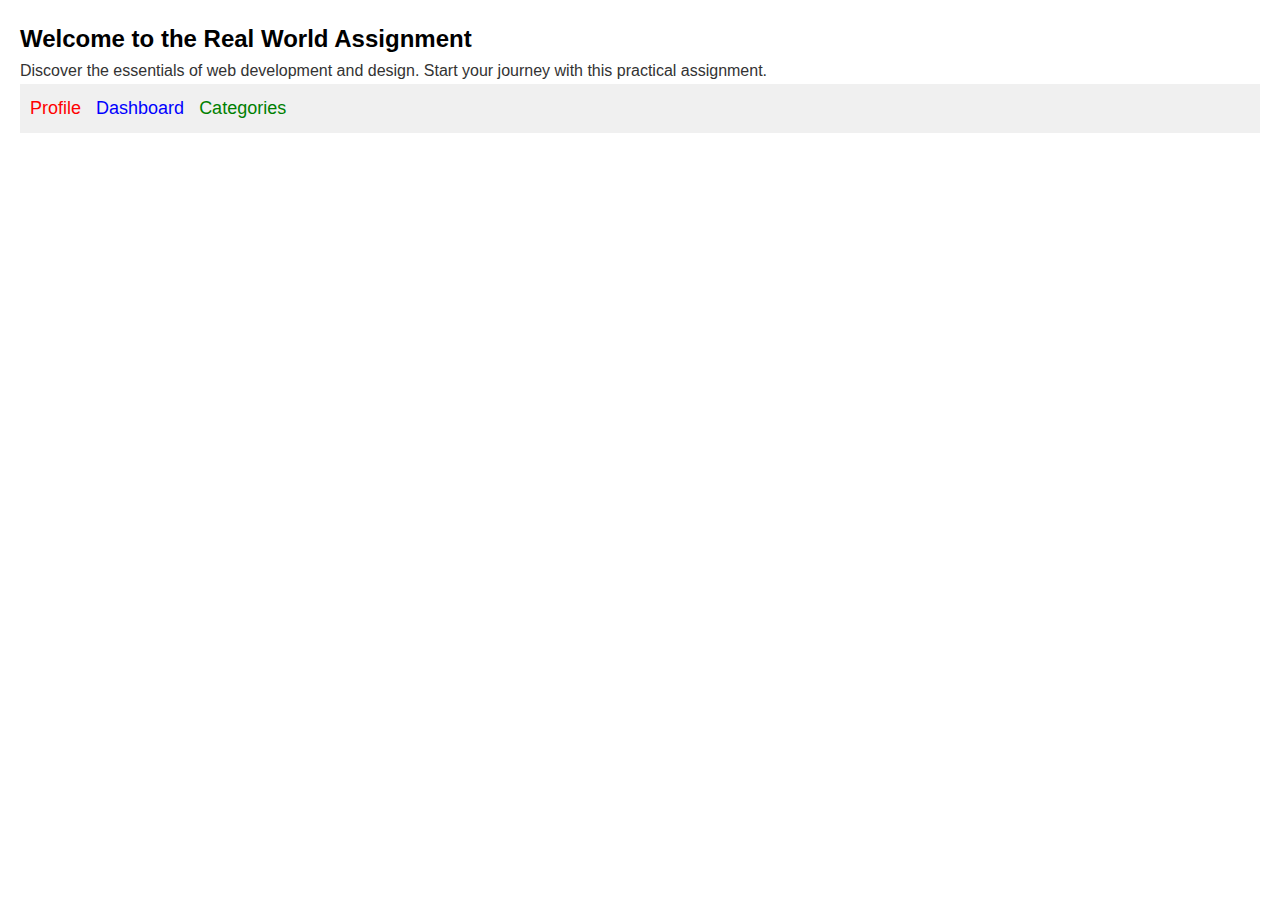
<file: index.html>
<!DOCTYPE html>
<html lang="en">

<head>
    <meta charset="UTF-8">
    <meta name="viewport" content="width=device-width, initial-scale=1.0">
    <title>Home - Real World Assignment</title>
    <link rel="stylesheet" href="style.css">

</head>

<body>
    <h2 style="font-size: 24px;">Welcome to the Real World Assignment</h2>
    <p style="font-size: 16px; color: #333;">
        Discover the essentials of web development and design. Start your journey with this practical assignment.
    </p>
    <div style="font-size: 18px; color: green; background-color: #f0f0f0; padding: 10px;">
    <p>
        <a href="profile.html" style="text-decoration: none; color: red;">Profile</a>&nbsp;&nbsp;
        <a href="dashboard.html" style="text-decoration: none; color: blue;" target="_blank">Dashboard</a>&nbsp;&nbsp;
        <a href="categories.html" style="text-decoration: none; color: green;">Categories</a>
    </p>
    </div>
</body>

</html>
</file>
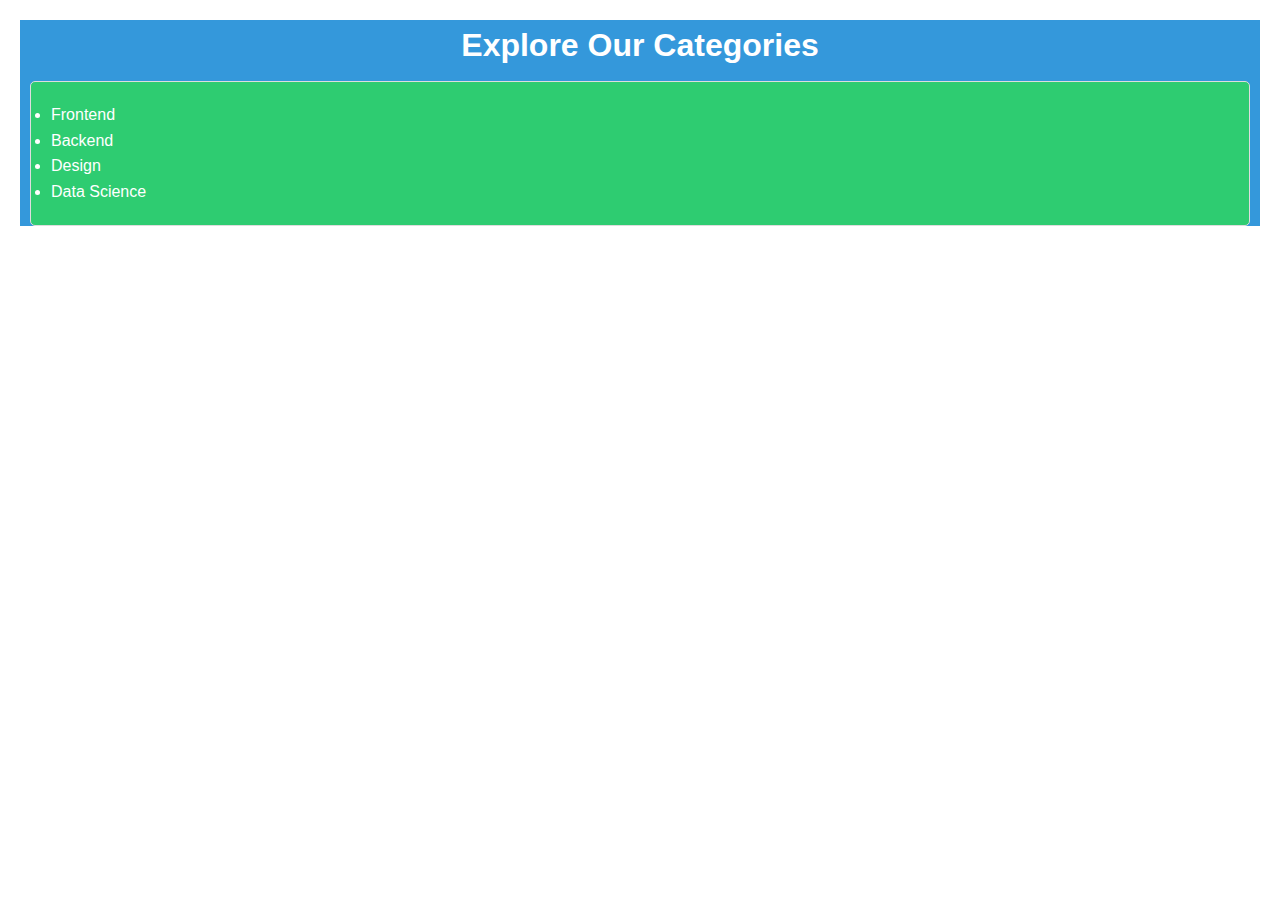
<file: categories.html>
<!DOCTYPE html>
<html lang="en">

<head>
    <meta charset="UTF-8">
    <meta name="viewport" content="width=device-width, initial-scale=1.0">
    <link rel="stylesheet" href="style.css">
    <title>Categories - Real World Assignment</title>
</head>

<body>
    <div class="categories-section" id="section1">
    <h1 class="categories-title" id="main-title">Explore Our Categories</h1>
    <div class="section" id="section2">
    <ul class="categories-sections">
        <li>Frontend</li>
        <li>Backend</li>
        <li>Design</li>
        <li>Data Science</li>
    </ul>
    </div>
</div>

</body>

</html>
</file>
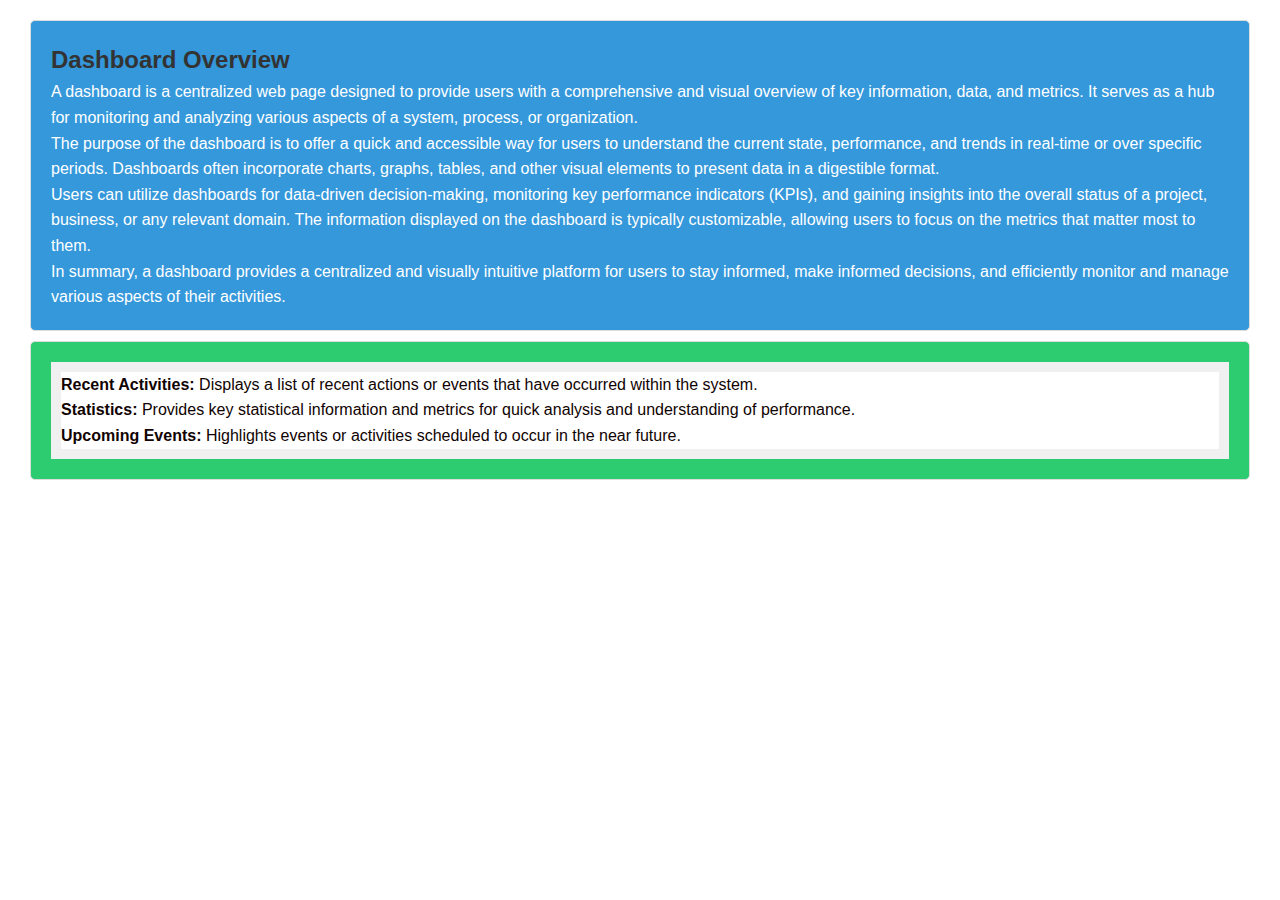
<file: dashboard.html>
<!DOCTYPE html>
<html lang="en">

<head>
    <meta charset="UTF-8">
    <meta name="viewport" content="width=device-width, initial-scale=1.0">
    <link rel="stylesheet" href="style.css">
    <title>Dashboard - Real World Assignment</title>
    <!-- <style>
        body {
            font-family: 'Arial', sans-serif;
            line-height: 1.6;
            margin: 20px;
        }

        h1 {
            color: #333;
        }

        ul {
            list-style-type: none;
            padding: 0;
        }

        li {
            margin-bottom: 10px;
        }
    </style> -->
</head>

<body>
    <div class="section" id="section1">
        <h1 class="dashboard-title">Dashboard Overview</h1>

        <p>
            A dashboard is a centralized web page designed to provide users with a comprehensive and visual overview of
            key
            information, data, and metrics. It serves as a hub for monitoring and analyzing various aspects of a system,
            process, or organization.
        </p>

        <p>
            The purpose of the dashboard is to offer a quick and accessible way for users to understand the current
            state,
            performance, and trends in real-time or over specific periods. Dashboards often incorporate charts, graphs,
            tables, and other visual elements to present data in a digestible format.
        </p>

        <p>
            Users can utilize dashboards for data-driven decision-making, monitoring key performance indicators (KPIs),
            and
            gaining insights into the overall status of a project, business, or any relevant domain. The information
            displayed on the dashboard is typically customizable, allowing users to focus on the metrics that matter
            most to
            them.
        </p>

        <p>
            In summary, a dashboard provides a centralized and visually intuitive platform for users to stay informed,
            make
            informed decisions, and efficiently monitor and manage various aspects of their activities.
        </p>

    </div>
    <div class="section" id="section2">
        <ul class="dashboard-sections">
            <div id="section3">
                <li ><strong>Recent Activities:</strong> Displays a list of recent actions or events that have occurred
                    within
                    the system.</li>
                <li><strong>Statistics:</strong> Provides key statistical information and metrics for quick analysis and
                    understanding of performance.</li>
                <li><strong>Upcoming Events:</strong> Highlights events or activities scheduled to occur in the near
                    future.
                </li>
            </div>
        </ul>
    </div>
</body>

</html>
</file>
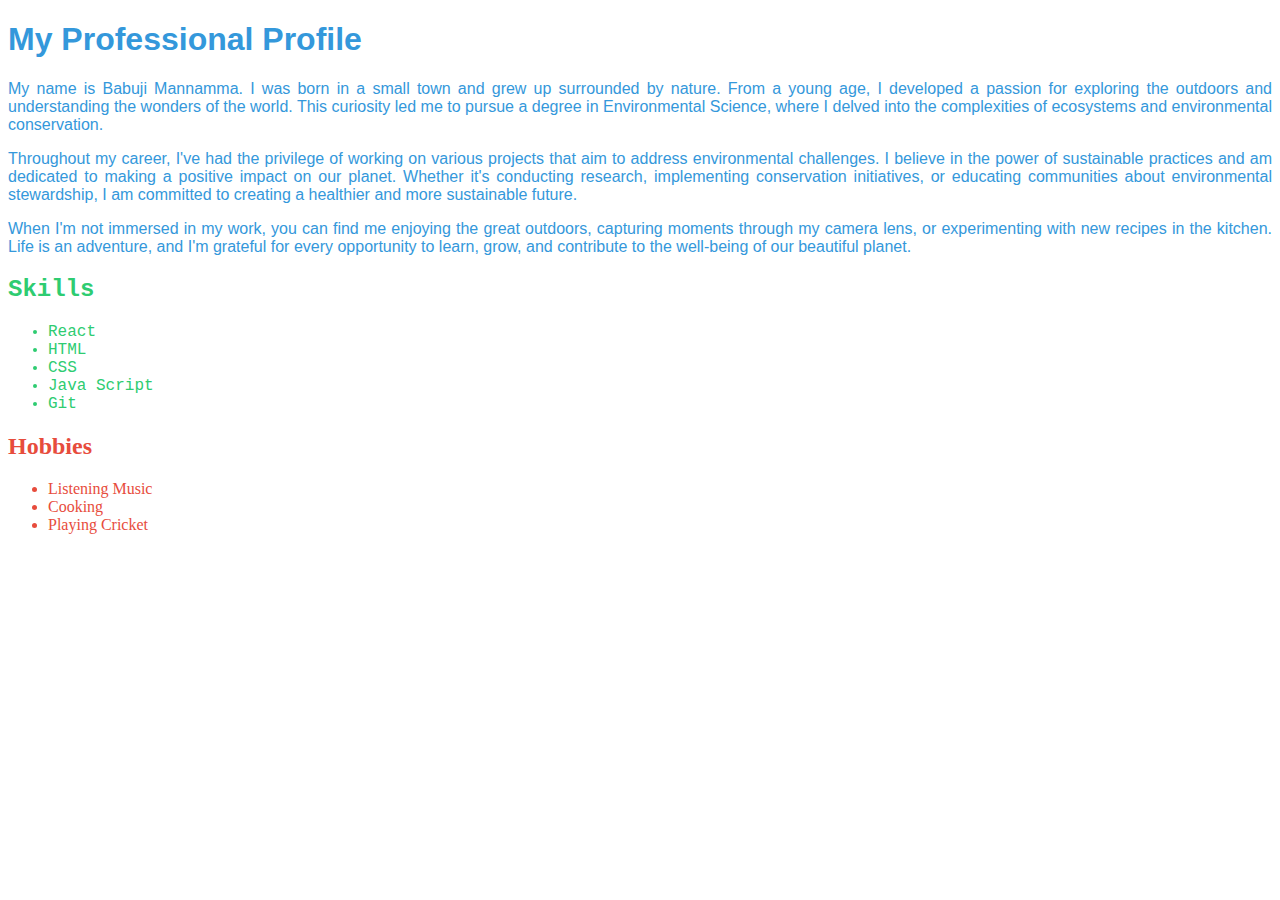
<file: profile.html>
<!DOCTYPE html>
<html lang="en">

<head>
    <meta charset="UTF-8">
    <meta name="viewport" content="width=device-width, initial-scale=1.0">
    <title>Profile - Real World Assignment</title>
    <!-- <style>
        body {
            font-family: 'Arial', sans-serif;
            line-height: 1.6;
            margin: 20px;
        }

        p {
            text-align: justify;
            margin-bottom: 15px;
        }

        .highlight {
            color: #007BFF;
            font-weight: bold;
        }
    </style> -->

    <style>
        p {
            text-align: justify;
            margin-bottom: 15px;
        }

        /* Style for Section 1 */
        #profile {
            font-family: 'Arial', sans-serif;
            margin-bottom: 15px;
            color: #3498db;
        }

        /* Style for Section 2 */
        #skills {
            font-family: 'Courier New', monospace;
            color: #2ecc71;
        }

        /* Style for Section 3 */
        #hobbies {
            font-family: 'Georgia', serif;
            color: #e74c3c;
        }
    </style>

</head>

<body>
    <div id="profile">
        <h1>My Professional Profile</h1>
        <p>
            My name is <span class="highlight">Babuji Mannamma</span>. I was born in a small town and grew up surrounded
            by
            nature.
            From a young age, I developed a passion for exploring the outdoors and understanding the wonders of the
            world.
            This curiosity led me to pursue a degree in Environmental Science, where I delved into the complexities of
            ecosystems and environmental conservation.
        </p>

        <p>
            Throughout my career, I've had the privilege of working on various projects that aim to address
            environmental
            challenges.
            I believe in the power of <span class="highlight">sustainable practices</span> and am dedicated to making a
            positive impact on our planet.
            Whether it's conducting research, implementing conservation initiatives, or educating communities about
            environmental stewardship, I am committed to creating a healthier and more sustainable future.
        </p>

        <p>
            When I'm not immersed in my work, you can find me enjoying the great outdoors, capturing moments through my
            camera lens, or experimenting with new recipes in the kitchen.
            Life is an adventure, and I'm grateful for every opportunity to learn, grow, and contribute to the
            well-being of
            our beautiful planet.
        </p>
    </div>
    <div id="skills">
        <h2>Skills</h2>
        <ul>
            <li>React</li>
            <li>HTML</li>
            <li>CSS</li>
            <li>Java Script</li>
            <li>Git</li>
        </ul>
    </div>
    <div id="hobbies">
        <h2>Hobbies</h2>
        <ul>
            <li>Listening Music</li>
            <li>Cooking</li>
            <li>Playing Cricket</li>
        </ul>
    </div>

</body>

</html>
</file>
<file: style.css>
/* Global styles */
body {
  font-family: 'Arial', sans-serif;
}

/* Style for elements with class "section" */
.section {
  padding: 20px;
  margin: 10px;
  border: 1px solid #ddd;
  border-radius: 5px;
}

/* Style for elements with ID "section1" */
#section1 {
  background-color: #3498db;
  color: #fff;
}

/* Style for elements with ID "section2" */
#section2 {
  background-color: #2ecc71;
  color: #fff;
}

/* Style for elements with ID "section3" */
#section3 {
  background-color: #fff;
  color: #110302;
}


body {
    font-family: 'Arial', sans-serif;
    line-height: 1.6;
    margin: 20px;
  }
  
  .dashboard-title {
    color: #333;
  }
  
  .dashboard-sections {
    list-style-type: none;
    padding: 0;
  }
  
  .section-item {
    margin-bottom: 10px;
  }

  /* Universal selector */
* {
    margin: 0;
    padding: 0;
    box-sizing: border-box;
  }
  
 
  /* Class selector */
  .dashboard-title {
    color: #333 !important;
    font-size: 24px;
  }
  
  .dashboard-sections {
    list-style-type: none;
    padding: 10px;
    background-color: #f0f0f0;
  }
  
  .section-item {
    margin-bottom: 10px;
    padding: 5px;
    border: 1px solid #ddd;
    background-color: #fff;
  }
  
  /* ID selector */
  #main-title {
    text-align: center;
  }
  
  #statistics-item {
    font-weight: bold !important;
    color: #007BFF !important;
  }
</file>
